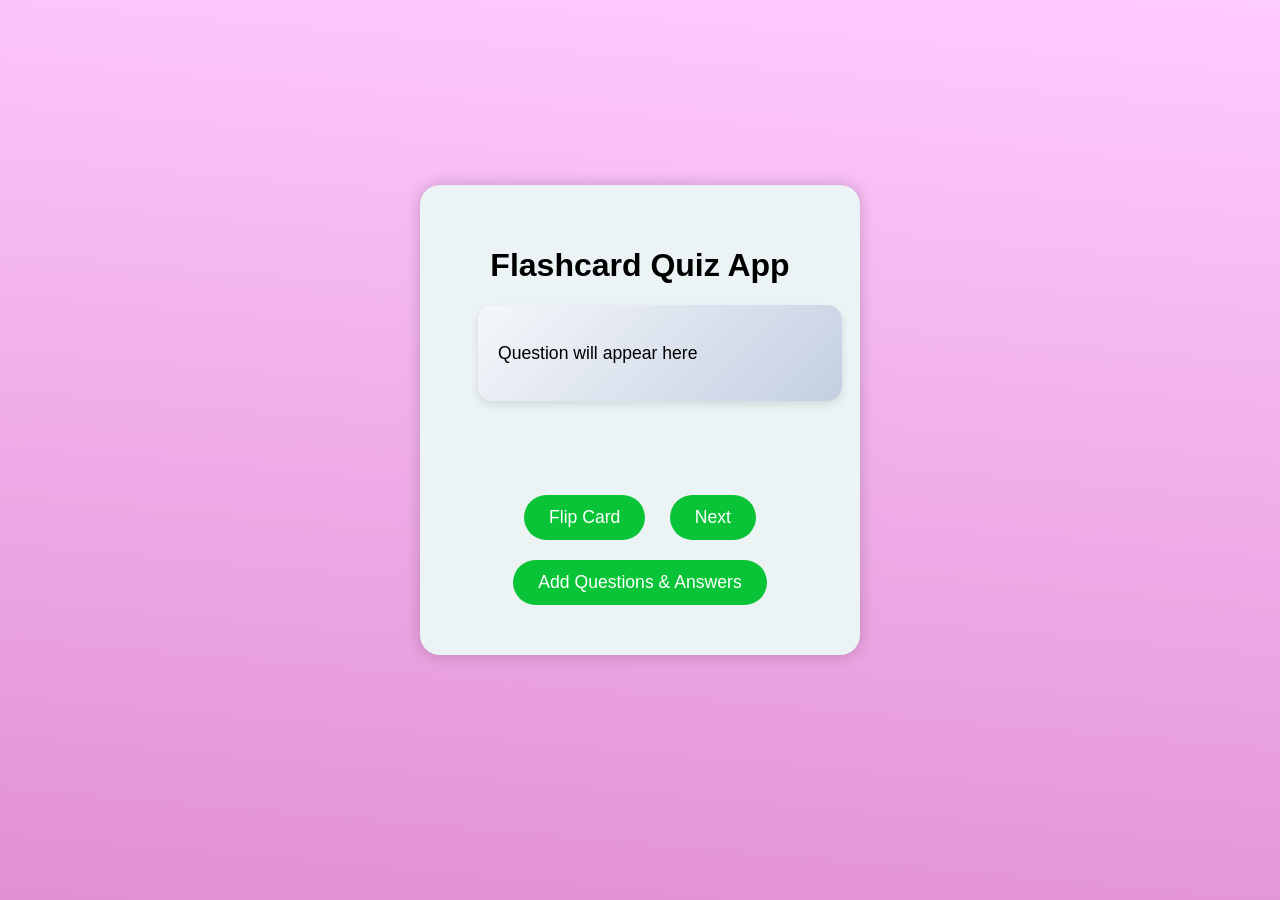
<file: index.html>
<!DOCTYPE html>
<html lang="en">
  <head>
    <meta charset="UTF-8" />
    <meta name="viewport" content="width=device-width, initial-scale=1.0" />
    <title>Flashcard Quiz App</title>
    <link rel="stylesheet" href="styles.css" />
  </head>
  <body>
    <div class="flashcard-container">
      <h1>Flashcard Quiz App</h1>
      <div id="flashcard" class="flashcard">
        <div class="front">
          <p id="question">Question will appear here</p>
        </div>
        <div class="back">
          <p id="answer">Answer will appear here</p>
        </div>
      </div>
      <button id="flip-card">Flip Card</button>
      <button id="next-card">Next</button>
      <button id="add-question" onclick="window.location.href='manage.html'">
        Add Questions & Answers
      </button>
    </div>
    <br />
    <br />
    <!--<div class="question-container">
      <button id="add-question">Add Questions & Answers</button>
    </div>-->
    <script src="script.js"></script>
  </body>
</html>
</file>
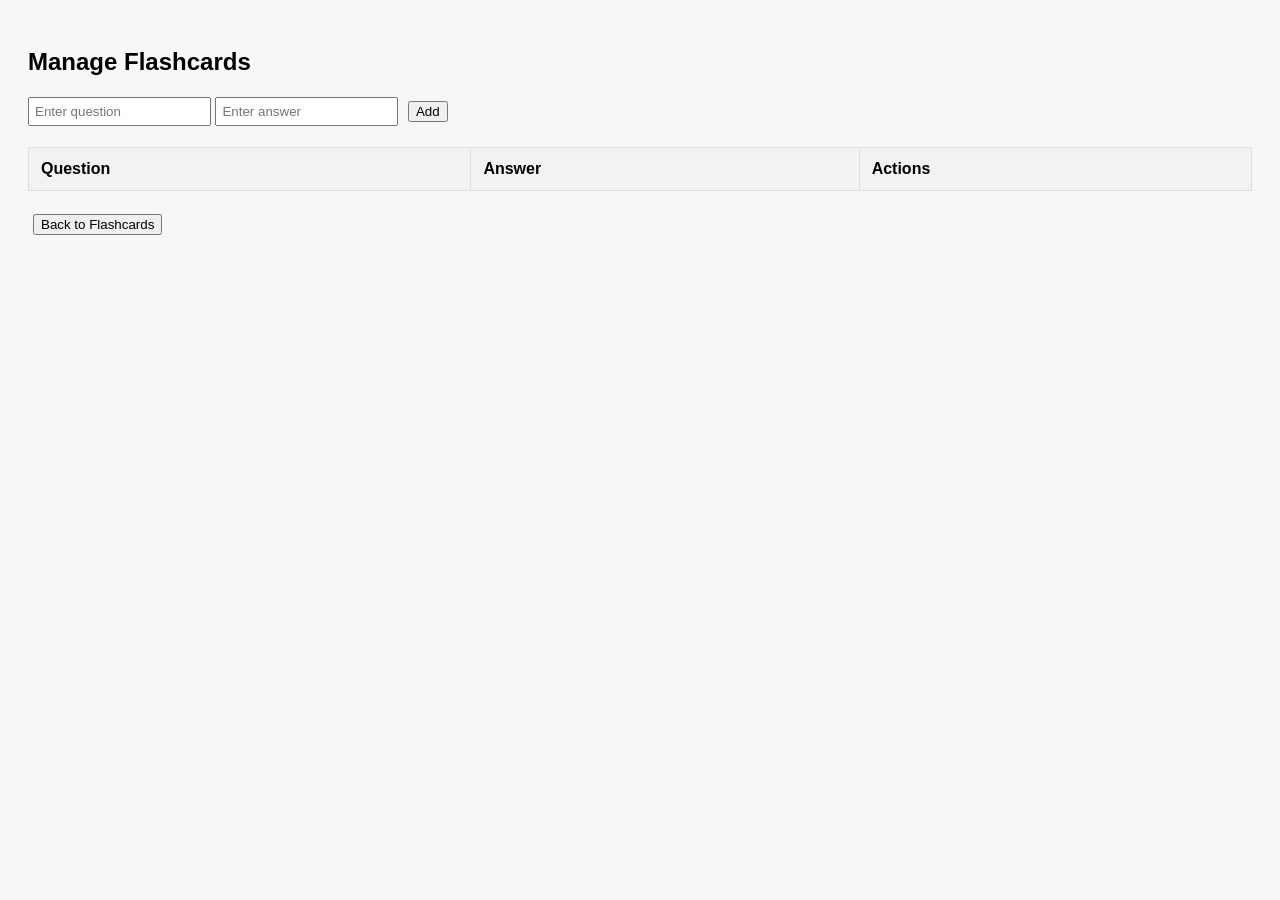
<file: manage.html>
<!DOCTYPE html>
<html lang="en">
  <head>
    <meta charset="UTF-8" />
    <title>Manage Flashcards</title>
    <style>
      body {
        font-family: sans-serif;
        padding: 20px;
        background: #f7f7f7;
      }
      table {
        width: 100%;
        border-collapse: collapse;
        margin-top: 20px;
      }
      th,
      td {
        border: 1px solid #ddd;
        padding: 12px;
        text-align: left;
      }
      th {
        background-color: #f2f2f2;
      }
      button {
        margin: 5px;
      }
      input {
        padding: 5px;
      }
    </style>
  </head>
  <body>
    <h2>Manage Flashcards</h2>

    <div>
      <input type="text" id="new-question" placeholder="Enter question" />
      <input type="text" id="new-answer" placeholder="Enter answer" />
      <button onclick="addFlashcard()">Add</button>
    </div>

    <table id="flashcard-table">
      <thead>
        <tr>
          <th>Question</th>
          <th>Answer</th>
          <th>Actions</th>
        </tr>
      </thead>
      <tbody></tbody>
    </table>

    <br />
    <button onclick="goBack()">Back to Flashcards</button>

    <script>
      let flashcards = JSON.parse(localStorage.getItem("flashcards")) || [];

      function renderTable() {
        const tbody = document.querySelector("#flashcard-table tbody");
        tbody.innerHTML = "";

        flashcards.forEach((card, index) => {
          const row = document.createElement("tr");

          row.innerHTML = `
          <td><input value="${card.question}" onchange="editQuestion(${index}, this.value)" /></td>
          <td><input value="${card.answer}" onchange="editAnswer(${index}, this.value)" /></td>
          <td>
            <button onclick="deleteFlashcard(${index})">Delete</button>
          </td>
        `;

          tbody.appendChild(row);
        });

        localStorage.setItem("flashcards", JSON.stringify(flashcards));
      }

      function addFlashcard() {
        const question = document.getElementById("new-question").value.trim();
        const answer = document.getElementById("new-answer").value.trim();

        if (!question || !answer) return alert("Both fields are required!");

        flashcards.push({ question, answer });
        document.getElementById("new-question").value = "";
        document.getElementById("new-answer").value = "";
        renderTable();
      }

      function editQuestion(index, newQuestion) {
        flashcards[index].question = newQuestion;
        renderTable();
      }

      function editAnswer(index, newAnswer) {
        flashcards[index].answer = newAnswer;
        renderTable();
      }

      function deleteFlashcard(index) {
        if (confirm("Delete this flashcard?")) {
          flashcards.splice(index, 1);
          renderTable();
        }
      }

      function goBack() {
        localStorage.setItem("flashcards", JSON.stringify(flashcards));
        window.location.href = "index.html";
      }

      renderTable();
    </script>
  </body>
</html>
</file>
<file: styles.css>
body {
  font-family: sans-serif;
  display: flex;
  justify-content: center;
  align-items: center;
  height: 100vh;
  background: linear-gradient(185deg, #ffccff, #e190d3);
  margin: 0;
  overflow: hidden;
}

.flashcard-container {
  text-align: center;
  background-color: #ebf3f5;
  padding: 40px;
  border-radius: 20px;
  box-shadow: 0 0 15px rgba(0, 0, 0, 0.2);
  max-width: 360px;
  margin-bottom: 60px;
}

.question-container {
  text-align: center;
  background-color: #ffccfd;
  padding: 20px;
  border-radius: 10px;
  max-width: 360px;
  margin-top: 60px;
}

.flashcard {
  width: 90%;
  height: 180px;
  position: relative;
  transform-style: preserve-3d;
  transition: transform 0.6s;
  margin: 0 auto;
}

.flashcard.is-flipped {
  transform: rotateY(180deg);
}

.flashcard div {
  position: absolute;
  width: 100%;
  backface-visibility: hidden;
  border-radius: 15px;
  background: linear-gradient(135deg, #f5f7fa, #c3cfe2);
  display: flex;
  padding: 20px;
  box-shadow: 0 4px 8px rgba(0, 0, 0, 0.1);
  font-size: 1.1em;
}

.back {
  transform: rotateY(180deg);
}

button {
  margin: 10px;
  padding: 12px 25px;
  border: none;
  border-radius: 25px;
  background-color: #0ac438;
  color: white;
  font-size: 1.1em;
  cursor: pointer;
  transition: background-color 0.3s, transform 0.2s;
}

button:hover {
  background-color: aquamarine;
  color: darkslategrey;
}

button:active {
  transform: scale(0.95);
}
</file>
